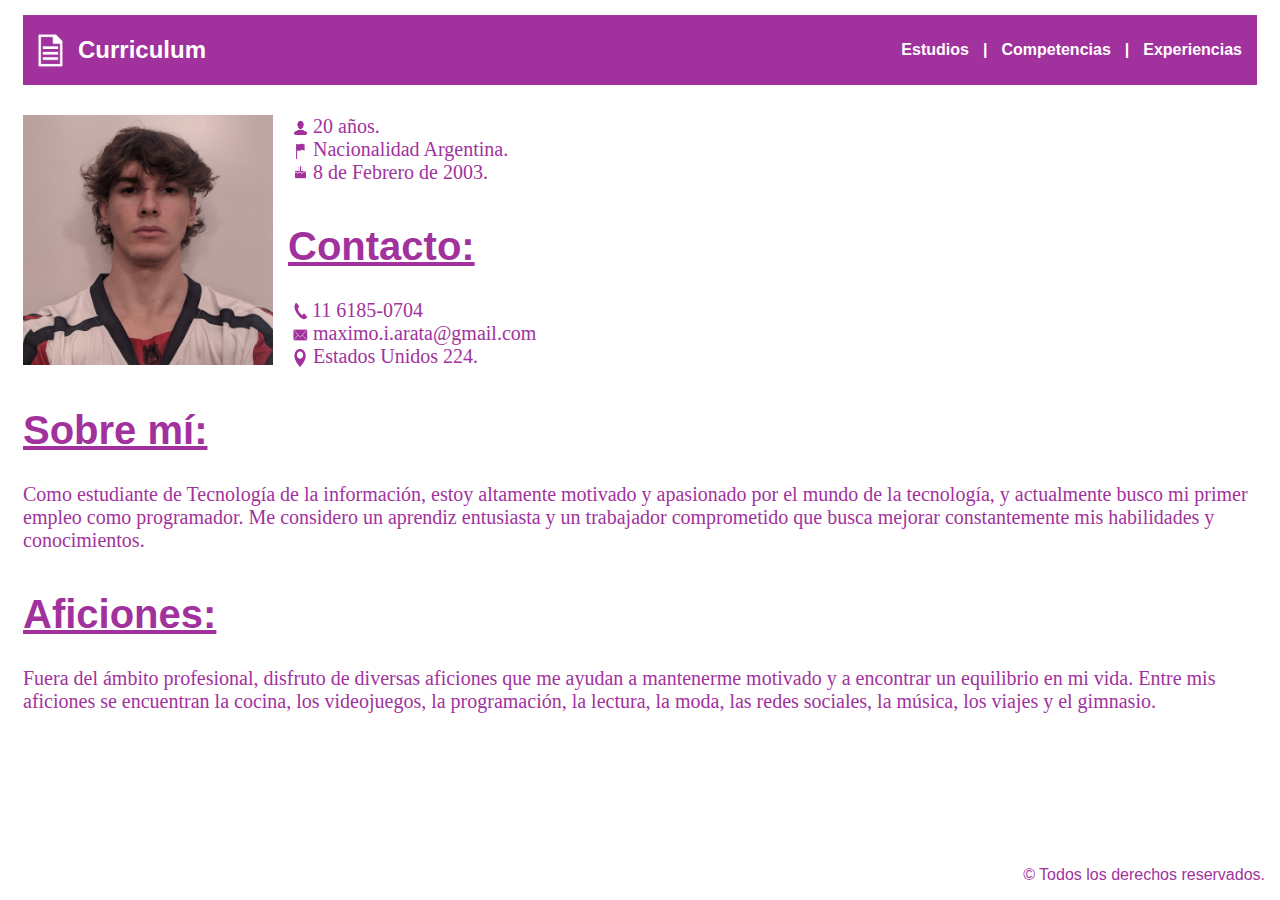
<file: index.html>
<!DOCTYPE html>
<html lang="en">

<head>
    <meta charset="UTF-8">
    <meta http-equiv="X-UA-Compatible" content="IE=edge">
    <meta name="viewport" content="width=device-width, initial-scale=1.0">
    <title>Curriculum Vitae</title>
    <link rel="stylesheet" href="Style/index.css">
    <link rel="shortcut icon" href="Images/icono.ico">
</head>

<body>
    <header>
        <a href="index.html" class="logo">
            <img src="images/logomain.png" alt="logo">
            <h2 class="contenedores" >Curriculum</h2>
        </a>
        <nav>
            <a href="estudios.html">Estudios</a>
            <a class="null">|</a>
            <a href="competencias.html">Competencias</a>
            <a class="null">|</a>
            <a href="experiencias.html">Experiencias</a>
        </nav>
    </header>

    <img class="imagen" src="images/fotocv.jpg" alt="foto maximo">

    <div>
        <div>
            <div class="info info20años"><img class="imgvector" src="images/siluetavector.png" alt="silueta imagen"> 20 años.</div>
            <div class="info"><img class="imgvector" src="images/banderavector.png" alt="bandera imagen"> Nacionalidad Argentina.</div>
            <div class="info"><img class="imgtorta" src="images/tortavector.png" alt="torta imagen"> 8 de Febrero de 2003.</div>
        </div>
        
        <div>
            <p class="subtitulos">Contacto:</p>
            <div class="infocontacto"><img class="imgtel" src="images/telefonovector.png" alt="telefono imagen"> 11 6185-0704</div>
            <div class="infocontacto"><img class="imgcorreo" src="images/corrreovector.png" alt="correo imagen"> maximo.i.arata@gmail.com</div>
            <div class="infocontacto"><img class="imgvector" src="images/pinvector.png" alt="pin imagen"> Estados Unidos 224.</div>
        </div>
    </div>

    <div>
        <p class="subtitulos">Sobre mí:</p>
        <p class="sobremi">Como estudiante de Tecnología de la información, estoy altamente motivado y apasionado por el mundo de la tecnología, y actualmente busco mi primer empleo como programador. Me considero un aprendiz entusiasta y un trabajador comprometido que busca mejorar constantemente mis habilidades y conocimientos.</p>
    </div>

    <div>
        <p class="subtitulos">Aficiones:</p>
        <p class="sobremi">Fuera del ámbito profesional, disfruto de diversas aficiones que me ayudan a mantenerme motivado y a encontrar un equilibrio en mi vida. Entre mis aficiones se encuentran la cocina, los videojuegos, la programación, la lectura, la moda, las redes sociales, la música, los viajes y el gimnasio.</p>
    </div>

    <div>
        <p class="derechos">© Todos los derechos reservados.</p>
    </div>

</body>
</html>
</file>
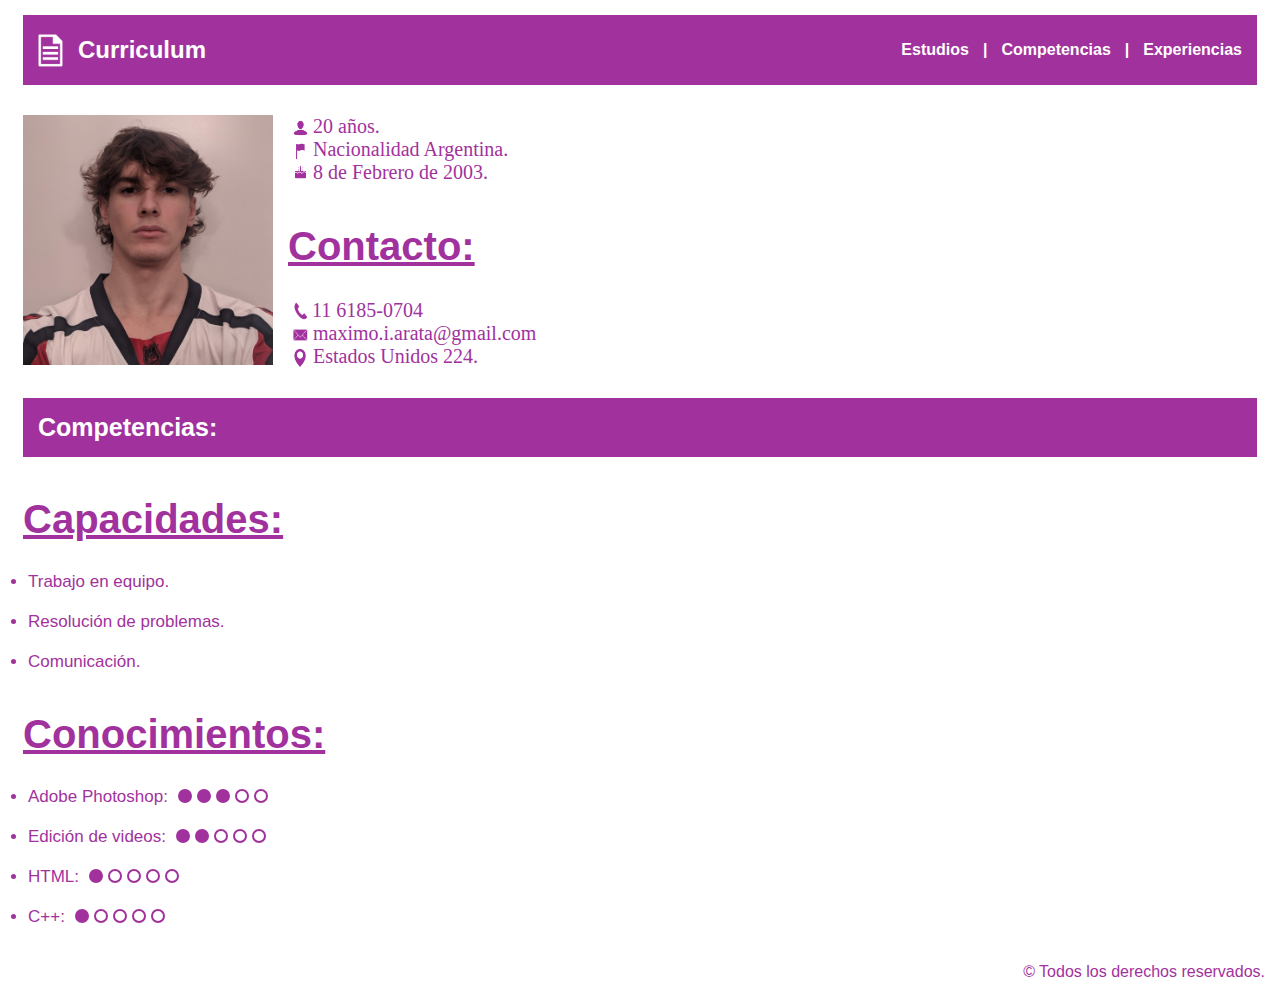
<file: competencias.html>
<!DOCTYPE html>
<html lang="en">
<head>
    <meta charset="UTF-8">
    <meta http-equiv="X-UA-Compatible" content="IE=edge">
    <meta name="viewport" content="width=device-width, initial-scale=1.0">
    <title>Curriculum vitae - Competencias</title>
    <link rel="stylesheet" href="Style/competencias.css">
    <link rel="shortcut icon" href="Images/icono.ico">
</head>
<body>
    <header>
        <a href="index.html" class="logo">
          <img src="images/logomain.png" alt="logo">
          <h2 class="contenedores" >Curriculum</h2>
        </a>
        <nav>
            <a href="estudios.html">Estudios</a>
            <a class="null">|</a>
            <a href="competencias.html">Competencias</a>
            <a class="null">|</a>
            <a href="experiencias.html">Experiencias</a>
        </nav>
    </header>

    <img class="imagen" src="images/fotocv.jpg" alt="foto maximo">

    <div>
        <div>
            <div class="info info20años"><img class="imgvector" src="images/siluetavector.png" alt="silueta imagen"> 20 años.</div>
            <div class="info"><img class="imgvector" src="images/banderavector.png" alt="bandera imagen"> Nacionalidad Argentina.</div>
            <div class="info"><img class="imgtorta" src="images/tortavector.png" alt="torta imagen"> 8 de Febrero de 2003.</div>
        </div>
        
        <div>
            <p class="subtitulos">Contacto:</p>
            <div class="infocontacto"><img class="imgtel" src="images/telefonovector.png" alt="telefono imagen"> 11 6185-0704</div>
            <div class="infocontacto"><img class="imgcorreo" src="images/corrreovector.png" alt="correo imagen"> maximo.i.arata@gmail.com</div>
            <div class="infocontacto"><img class="imgvector" src="images/pinvector.png" alt="pin imagen"> Estados Unidos 224.</div>
        </div>
    </div>

    <section>
        <p class="compessub"> Competencias: </p>
        <div>
            <a class="subtitulos">Capacidades:</a>
            <li class="infocompes">Trabajo en equipo. </li>
            <li class="infocompes">Resolución de problemas. </li>
            <li class="infocompes">Comunicación. </li>
        </div>

        <div>
            <p class="subtitulos">Conocimientos:</p>
            <li class="infocompes">Adobe Photoshop: <ol class="circles">
                <li></li>
                <li></li>
                <li></li>
                <li class="empty"></li>
                <li class="empty"></li>
                </ol></li>
            <li class="infocompes">Edición de videos: <ol class="circles">
                <li></li>
                <li></li>
                <li class="empty"></li>
                <li class="empty"></li>
                <li class="empty"></li>
                </ol></li>
            <li class="infocompes">HTML: <ol class="circles">
                <li></li>
                <li class="empty"></li>
                <li class="empty"></li>
                <li class="empty"></li>
                <li class="empty"></li>
                </ol></li>
            <li class="infocompes">C++: <ol class="circles">
                <li></li>
                <li class="empty"></li>
                <li class="empty"></li>
                <li class="empty"></li>
                <li class="empty"></li>
                </ol></li>
        </div>
    </section>

    <div>
        <p class="derechos">© Todos los derechos reservados.</p>
    </div>

</body>
</html>
</file>
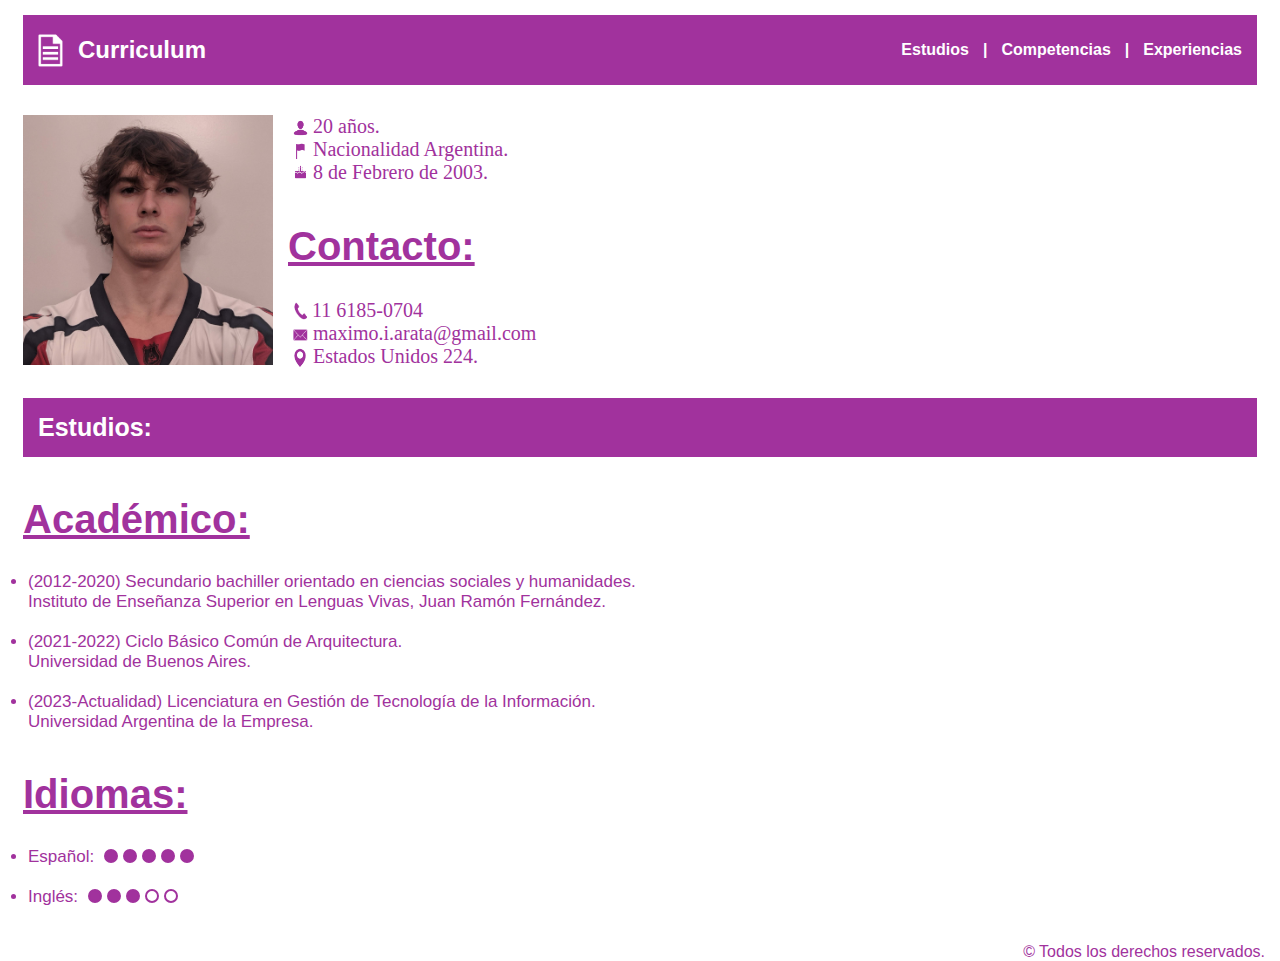
<file: estudios.html>
<!DOCTYPE html>
<html lang="en">
<head>
    <meta charset="UTF-8">
    <meta http-equiv="X-UA-Compatible" content="IE=edge">
    <meta name="viewport" content="width=device-width, initial-scale=1.0">
    <title>Curriculum vitae - Estudios</title>
    <link rel="stylesheet" href="Style/estudios.css">
    <link rel="shortcut icon" href="Images/icono.ico">
</head>
<body>
    <header>
        <a href="index.html" class="logo">
          <img src="images/logomain.png" alt="logo">
          <h2 class="contenedores" >Curriculum</h2>
        </a>
        <nav>
            <a href="estudios.html">Estudios</a>
            <a class="null">|</a>
            <a href="competencias.html">Competencias</a>
            <a class="null">|</a>
            <a href="experiencias.html">Experiencias</a>
        </nav>
    </header>

    <img class="imagen" src="images/fotocv.jpg" alt="foto maximo">

    <div>
        <div>
            <div class="info info20años"><img class="imgvector" src="images/siluetavector.png" alt="silueta imagen"> 20 años.</div>
            <div class="info"><img class="imgvector" src="images/banderavector.png" alt="bandera imagen"> Nacionalidad Argentina.</div>
            <div class="info"><img class="imgtorta" src="images/tortavector.png" alt="torta imagen"> 8 de Febrero de 2003.</div>
        </div>
        
        <div>
            <p class="subtitulos">Contacto:</p>
            <div class="infocontacto"><img class="imgtel" src="images/telefonovector.png" alt="telefono imagen"> 11 6185-0704</div>
            <div class="infocontacto"><img class="imgcorreo" src="images/corrreovector.png" alt="correo imagen"> maximo.i.arata@gmail.com</div>
            <div class="infocontacto"><img class="imgvector" src="images/pinvector.png" alt="pin imagen"> Estados Unidos 224.</div>
        </div>
    </div>

    <section>
        <p class="estudiossub"> Estudios: </p>
        <div>
            <p class="subtitulos">Académico:</p>
            <li class="infodeestudios">(2012-2020) Secundario bachiller orientado en ciencias sociales y humanidades. <br> Instituto de Enseñanza Superior en Lenguas Vivas, Juan Ramón Fernández.</li>  
            <li class="infodeestudios">(2021-2022) Ciclo Básico Común de Arquitectura. <br> Universidad de Buenos Aires.</li>
            <li class="infodeestudios">(2023-Actualidad) Licenciatura en Gestión de Tecnología de la Información. <br> Universidad Argentina de la Empresa.</li>
        </div>
        
        <div>
            <p class="subtitulos">Idiomas:</p>
            <li class="infodeestudios">Español: <ol class="circles">
                <li></li>
                <li></li>
                <li></li>
                <li></li>
                <li></li>
                </ol></li>
            <li class="infodeestudios">Inglés: <ol class="circles">
                <li></li>
                <li></li>
                <li></li>
                <li class="empty"></li>
                <li class="empty"></li>
                </ol></li>
        </div>
    </section>

    <div>
        <p class="derechos">© Todos los derechos reservados.</p>
    </div>

</body>
</html>
</file>
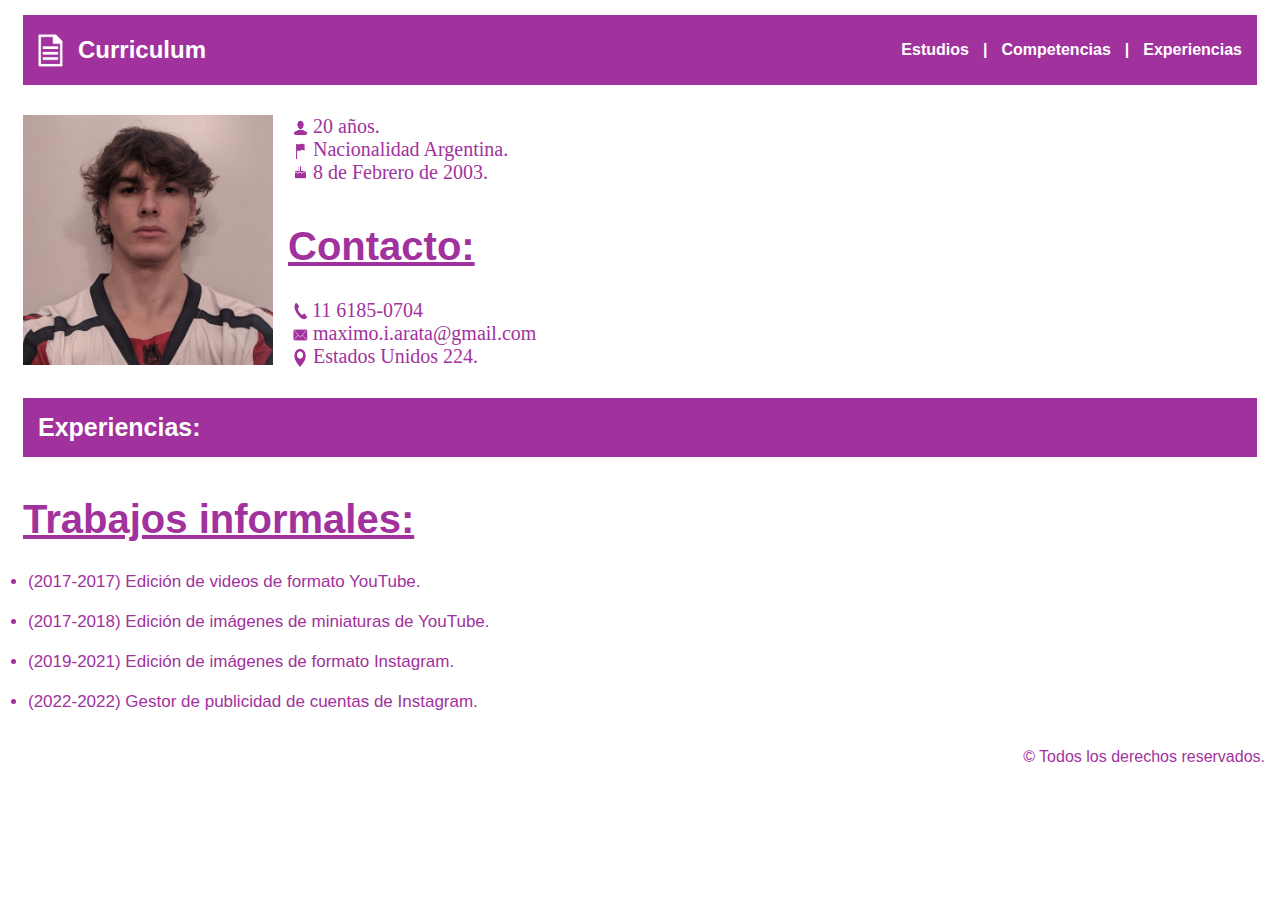
<file: experiencias.html>
<!DOCTYPE html>
<html lang="en">
<head>
    <meta charset="UTF-8">
    <meta http-equiv="X-UA-Compatible" content="IE=edge">
    <meta name="viewport" content="width=device-width, initial-scale=1.0">
    <title>Curriculum vitae - Experiencias</title>
    <link rel="stylesheet" href="Style/experiencias.css">
    <link rel="shortcut icon" href="Images/icono.ico">
</head>

<body>
  <header>
    <a href="index.html" class="logo">
      <img src="images/logomain.png" alt="logo">
      <h2 class="contenedores" >Curriculum</h2>
    </a>
    <nav>
        <a href="estudios.html">Estudios</a>
        <a class="null">|</a>
        <a href="competencias.html">Competencias</a>
        <a class="null">|</a>
        <a href="experiencias.html">Experiencias</a>
    </nav>
  </header>

  <img class="imagen" src="images/fotocv.jpg" alt="foto maximo">

  <div>
      <div>
          <div class="info info20años"><img class="imgvector" src="images/siluetavector.png" alt="silueta imagen"> 20 años.</div>
          <div class="info"><img class="imgvector" src="images/banderavector.png" alt="bandera imagen"> Nacionalidad Argentina.</div>
          <div class="info"><img class="imgtorta" src="images/tortavector.png" alt="torta imagen"> 8 de Febrero de 2003.</div>
      </div>
      
      <div>
          <p class="subtitulos">Contacto:</p>
          <div class="infocontacto"><img class="imgtel" src="images/telefonovector.png" alt="telefono imagen"> 11 6185-0704</div>
          <div class="infocontacto"><img class="imgcorreo" src="images/corrreovector.png" alt="correo imagen"> maximo.i.arata@gmail.com</div>
          <div class="infocontacto"><img class="imgvector" src="images/pinvector.png" alt="pin imagen"> Estados Unidos 224.</div>
      </div>
  </div>

    <section>
      <p class="expssub">Experiencias:</p>
      <div>
        <p class="subtitulos">Trabajos informales:</p>
        <li class="infoexps">(2017-2017) Edición de videos de formato YouTube. </li>  
        <li class="infoexps">(2017-2018) Edición de imágenes de miniaturas de YouTube. </li>
        <li class="infoexps">(2019-2021) Edición de imágenes de formato Instagram. </li>
        <li class="infoexps">(2022-2022) Gestor de publicidad de cuentas de Instagram. </li>
      </div>
    </section>
    
    <div>
      <p class="derechos">© Todos los derechos reservados.</p>
    </div>

</body>
</html>
</file>
<file: Style/index.css>
a {
  text-decoration: none;
  color: #fff;
}
nav a{
  padding-right: 5px;
  padding-left: 5px;
  font-family: Arial, Helvetica, sans-serif;
  font-weight: 600;
}
nav a:hover{
  color: #2e0824;
}

.null:hover{
  color: #ffffff;
}

header {
  margin: 15px;
  display: flex;
  height: 50px;
  background-color: #a1329d;
  justify-content: space-between;
  align-items: center;
  padding: 10px;
}
.logo{
  font-family: sans-serif;
  display: flex;
  align-items: center;
}

.logo img{
  height: 35px;
  margin-right: 10px;
}


.imagen {
  float: left;
  padding: 15px;
  height: 250px;
  width: 250px;
}
.imgvector {
  float: left;
  padding-top: 3px;
  height: 20px;
  width: 25px;
}
.imgtorta {
  float: left;
  margin: 1px 0px 0px 0px;
  height: 20px;
  width: 25px;
}
.imgtel {
  float: left;
  margin: 3px 0px 0px 4px;
  height: 18px;
  width: 20px;
}
.imgcorreo {
  float: left;
  margin: 7px 5px 0px 5px;
  height: 12px;
  width: 15px;
}
.info, .infocontacto, .sobremi {
  color: #a1329d;
  margin: 0px;
  font-size: 20px;
}
.info20años {
  margin-top: 30px;
}
.subtitulos{
  color: #a1329d;
  text-decoration: underline;
  font-weight: 700;
  font-size: 40px;
  font-family: Arial, Helvetica, sans-serif;
  display: flex;
  margin: 40px 0 30px 15px;
}

.sobremi {
  margin: 15px;
}


.derechos {
  font-family: Arial, Helvetica, sans-serif;
  color: #a1329d;
  position: absolute;
  bottom: 0;
  right: 0;
  margin-right: 15px;
}


  @media screen and (max-width: 610px) {
    header {
      flex-direction: column;
      height: 90px;
    }
    .imagen {
      margin-right: 300px;
    }
    nav a {
      padding-right: 2px;
      padding-left: 2px;
      }
    .subtitulos{
      margin: 20px 0 30px 15px;
    }

    .info, .infocontacto {
      margin-left: 10px;
    }
    .derechos {
      position: static;
      margin-top: 50px;
      text-align: right;
    }
  }

  @media screen and (max-width: 380px) {
    nav a {
        font-size: 15px;
        padding-right: 0px;
        padding-left: 0px;
        }
  }

  @media screen and (max-width: 358px) {
    nav a {
        font-size: 13px;
        }
  }
  @media screen and (max-width: 325px) {
    nav a {
        font-size: 12px;
        }
  }
</file>
<file: Style/competencias.css>
a {
  text-decoration: none;
  color: #fff;
}
nav a{
  padding-right: 5px;
  padding-left: 5px;
  font-family: Arial, Helvetica, sans-serif;
  font-weight: 600;
}
nav a:hover{
  color: #2e0824;
}

.null:hover{
  color: #ffffff;
}

header {
  margin: 15px;
  display: flex;
  height: 50px;
  background-color: #a1329d;
  justify-content: space-between;
  align-items: center;
  padding: 10px;
}
.logo{
  font-family: sans-serif;
  display: flex;
  align-items: center;
}

.logo img{
  height: 35px;
  margin-right: 10px;
}
.imagen {
  float: left;
  padding: 15px;
  height: 250px;
  width: 250px;
}
.imgvector {
  float: left;
  padding-top: 3px;
  height: 20px;
  width: 25px;
}
.imgtorta {
  float: left;
  margin: 1px 0px 0px 0px;
  height: 20px;
  width: 25px;
}
.imgtel {
  float: left;
  margin: 3px 0px 0px 4px;
  height: 18px;
  width: 20px;
}
.imgcorreo {
  float: left;
  margin: 7px 5px 0px 5px;
  height: 12px;
  width: 15px;
}
.info, .infocontacto {
  color: #a1329d;
  margin: 0px;
  font-size: 20px;
}
.info20años {
  margin-top: 30px;
}
.subtitulos{
  color: #a1329d;
  text-decoration: underline;
  font-weight: 700;
  font-size: 40px;
  font-family: Arial, Helvetica, sans-serif;
  display: flex;
  margin: 40px 0 30px 15px;
}


.compessub{
  display: flex;
  color: #ffffff;
  font-family: "Arial", Helvetica, sans-serif;
  font-weight: 600;
  font-size: 25px;
  background-color: #A1329D;
  text-decoration: none;
  padding: 15px;
  margin-top: 30px;
  margin-left: 15px;
  margin-right: 15px;
}
.infocompes{
  color: #A1329D;
  font-family: "Arial", Helvetica, sans-serif;
  font-size: 17px;
  margin-left: 20px;
  margin-bottom: 20px;
}


.circles {
  vertical-align: -1px;
  display: inline-flex;
  justify-content: space-between;
  list-style-type: none;
  padding: 0;
  margin: 0;
}
.circles li {
  width: 10px;
  height: 10px;
  margin-left: 5px;
  border-radius: 50%;
  border: 2px solid #A1329D;
  background-color: #A1329D;
}
  .circles li.empty {
  border: 2px solid #A1329D;
  background-color: transparent;
}

.derechos {
  font-family: Arial, Helvetica, sans-serif;
  color: #a1329d;
  position: absolute;
  bottom: 15;
  right: 0;
  margin-right: 15px;
}

@media screen and (max-width: 610px) {
  header {
    flex-direction: column;
    height: 90px;
  }
  .imagen {
    margin-right: 300px;
  }
  nav a {
    padding-right: 2px;
    padding-left: 2px;
    }
  .subtitulos{
    margin: 20px 0 30px 15px;
  }
  .info, .infocontacto {
    margin-left: 10px;
  }

  .derechos {
    position: static;
    margin-top: 50px;
    text-align: right;
  }
}
@media screen and (max-width: 380px) {
  nav a {
      font-size: 15px;
      padding-right: 0px;
      padding-left: 0px;
      }
}

@media screen and (max-width: 358px) {
  nav a {
      font-size: 13px;
      }
}
@media screen and (max-width: 325px) {
  nav a {
      font-size: 12px;
      }
}
</file>
<file: Style/estudios.css>
a {
  text-decoration: none;
  color: #fff;
}
nav a{
  padding-right: 5px;
  padding-left: 5px;
  font-family: Arial, Helvetica, sans-serif;
  font-weight: 600;
}
nav a:hover{
  color: #2e0824;
}

.null:hover{
  color: #ffffff;
}

header {
  margin: 15px;
  display: flex;
  height: 50px;
  background-color: #a1329d;
  justify-content: space-between;
  align-items: center;
  padding: 10px;
}
.logo{
  font-family: sans-serif;
  display: flex;
  align-items: center;
}

.logo img{
  height: 35px;
  margin-right: 10px;
}
.imagen {
  float: left;
  padding: 15px;
  height: 250px;
  width: 250px;
}
.imgvector {
  float: left;
  padding-top: 3px;
  height: 20px;
  width: 25px;
}
.imgtorta {
  float: left;
  margin: 1px 0px 0px 0px;
  height: 20px;
  width: 25px;
}
.imgtel {
  float: left;
  margin: 3px 0px 0px 4px;
  height: 18px;
  width: 20px;
}
.imgcorreo {
  float: left;
  margin: 7px 5px 0px 5px;
  height: 12px;
  width: 15px;
}
.info, .infocontacto {
  color: #a1329d;
  margin: 0px;
  font-size: 20px;
}
.info20años {
  margin-top: 30px;
}
.subtitulos{
  color: #a1329d;
  text-decoration: underline;
  font-weight: 700;
  font-size: 40px;
  font-family: Arial, Helvetica, sans-serif;
  display: flex;
  margin: 40px 0 30px 15px;
}


.estudiossub{
  display: flex;
  color: #ffffff;
  font-family: "Arial", Helvetica, sans-serif;
  font-weight: 600;
  font-size: 25px;
  background-color: #A1329D;
  text-decoration: none;
  padding: 15px;
  margin-top: 30px;
  margin-left: 15px;
  margin-right: 15px;
}
.infodeestudios{
  color: #A1329D;
  font-family: "Arial", Helvetica, sans-serif;
  font-size: 17px;
  margin-left: 20px;
  margin-bottom: 20px;
}


.circles {
  vertical-align: -1px;
  display: inline-flex;
  justify-content: space-between;
  list-style-type: none;
  padding: 0;
  margin: 0;
}
.circles li {
  width: 10px;
  height: 10px;
  margin-left: 5px;
  border-radius: 50%;
  border: 2px solid #A1329D;
  background-color: #A1329D;
}
.circles li.empty {
  border: 2px solid #A1329D;
  background-color: transparent;
}

.derechos {
  font-family: Arial, Helvetica, sans-serif;
  color: #a1329d;
  position: absolute;
  bottom: 15;
  right: 0;
  margin-right: 15px;
}

@media screen and (max-width: 610px) {
  header {
    flex-direction: column;
    height: 90px;
  }
  .imagen {
    margin-right: 300px;
  }
  nav a {
    padding-right: 2px;
    padding-left: 2px;
    }
  .subtitulos{
    margin: 20px 0 30px 15px;
  }
  .info, .infocontacto {
    margin-left: 10px;
  }

  .derechos {
    position: static;
    margin-top: 50px;
    text-align: right;
  }
}
@media screen and (max-width: 380px) {
  nav a {
      font-size: 15px;
      padding-right: 0px;
      padding-left: 0px;
      }
}

@media screen and (max-width: 358px) {
  nav a {
      font-size: 13px;
      }
}
@media screen and (max-width: 325px) {
  nav a {
      font-size: 12px;
      }
}
</file>
<file: Style/experiencias.css>
a {
  text-decoration: none;
  color: #fff;
}
nav a{
  padding-right: 5px;
  padding-left: 5px;
  font-family: Arial, Helvetica, sans-serif;
  font-weight: 600;
}
nav a:hover{
  color: #2e0824;
}

.null:hover{
  color: #ffffff;
}

header {
  margin: 15px;
  display: flex;
  height: 50px;
  background-color: #a1329d;
  justify-content: space-between;
  align-items: center;
  padding: 10px;
}
.logo{
  font-family: sans-serif;
  display: flex;
  align-items: center;
}

.logo img{
  height: 35px;
  margin-right: 10px;
}

.imagen {
  float: left;
  padding: 15px;
  height: 250px;
  width: 250px;
}
.imgvector {
  float: left;
  padding-top: 3px;
  height: 20px;
  width: 25px;
}
.imgtorta {
  float: left;
  margin: 1px 0px 0px 0px;
  height: 20px;
  width: 25px;
}
.imgtel {
  float: left;
  margin: 3px 0px 0px 4px;
  height: 18px;
  width: 20px;
}
.imgcorreo {
  float: left;
  margin: 7px 5px 0px 5px;
  height: 12px;
  width: 15px;
}
.info, .infocontacto {
  color: #a1329d;
  margin: 0px;
  font-size: 20px;
}
.info20años {
  margin-top: 30px;
}
.subtitulos{
  color: #a1329d;
  text-decoration: underline;
  font-weight: 700;
  font-size: 40px;
  font-family: Arial, Helvetica, sans-serif;
  display: flex;
  margin: 40px 0 30px 15px;
}


.expssub{
  display: flex;
  color: #ffffff;
  font-family: "Arial", Helvetica, sans-serif;
  font-weight: 600;
  font-size: 25px;
  background-color: #A1329D;
  text-decoration: none;
  padding: 15px;
  margin-top: 30px;
  margin-left: 15px;
  margin-right: 15px;
}
.infoexps {
  color: #A1329D;
  font-family: "Arial", Helvetica, sans-serif;
  font-size: 17px;
  margin-left: 20px;
  margin-bottom: 20px;
}

.derechos {
  font-family: Arial, Helvetica, sans-serif;
  color: #a1329d;
  position: absolute;
  bottom: 15;
  right: 0;
  margin-right: 15px;
}


@media screen and (max-width: 610px) {
  header {
    flex-direction: column;
    height: 90px;
  }
  .imagen {
    margin-right: 300px;
  }
  nav a {
    padding-right: 2px;
    padding-left: 2px;
    }
  .subtitulos{
    margin: 20px 0 30px 15px;
  }
  .info, .infocontacto {
    margin-left: 10px;
  }

  .derechos {
    position: static;
    margin-top: 50px;
    text-align: right;
  }
}
@media screen and (max-width: 380px) {
  nav a {
      font-size: 15px;
      padding-right: 0px;
      padding-left: 0px;
      }
}

@media screen and (max-width: 358px) {
  nav a {
      font-size: 13px;
      }
}
@media screen and (max-width: 325px) {
  nav a {
      font-size: 12px;
      }
}
</file>
